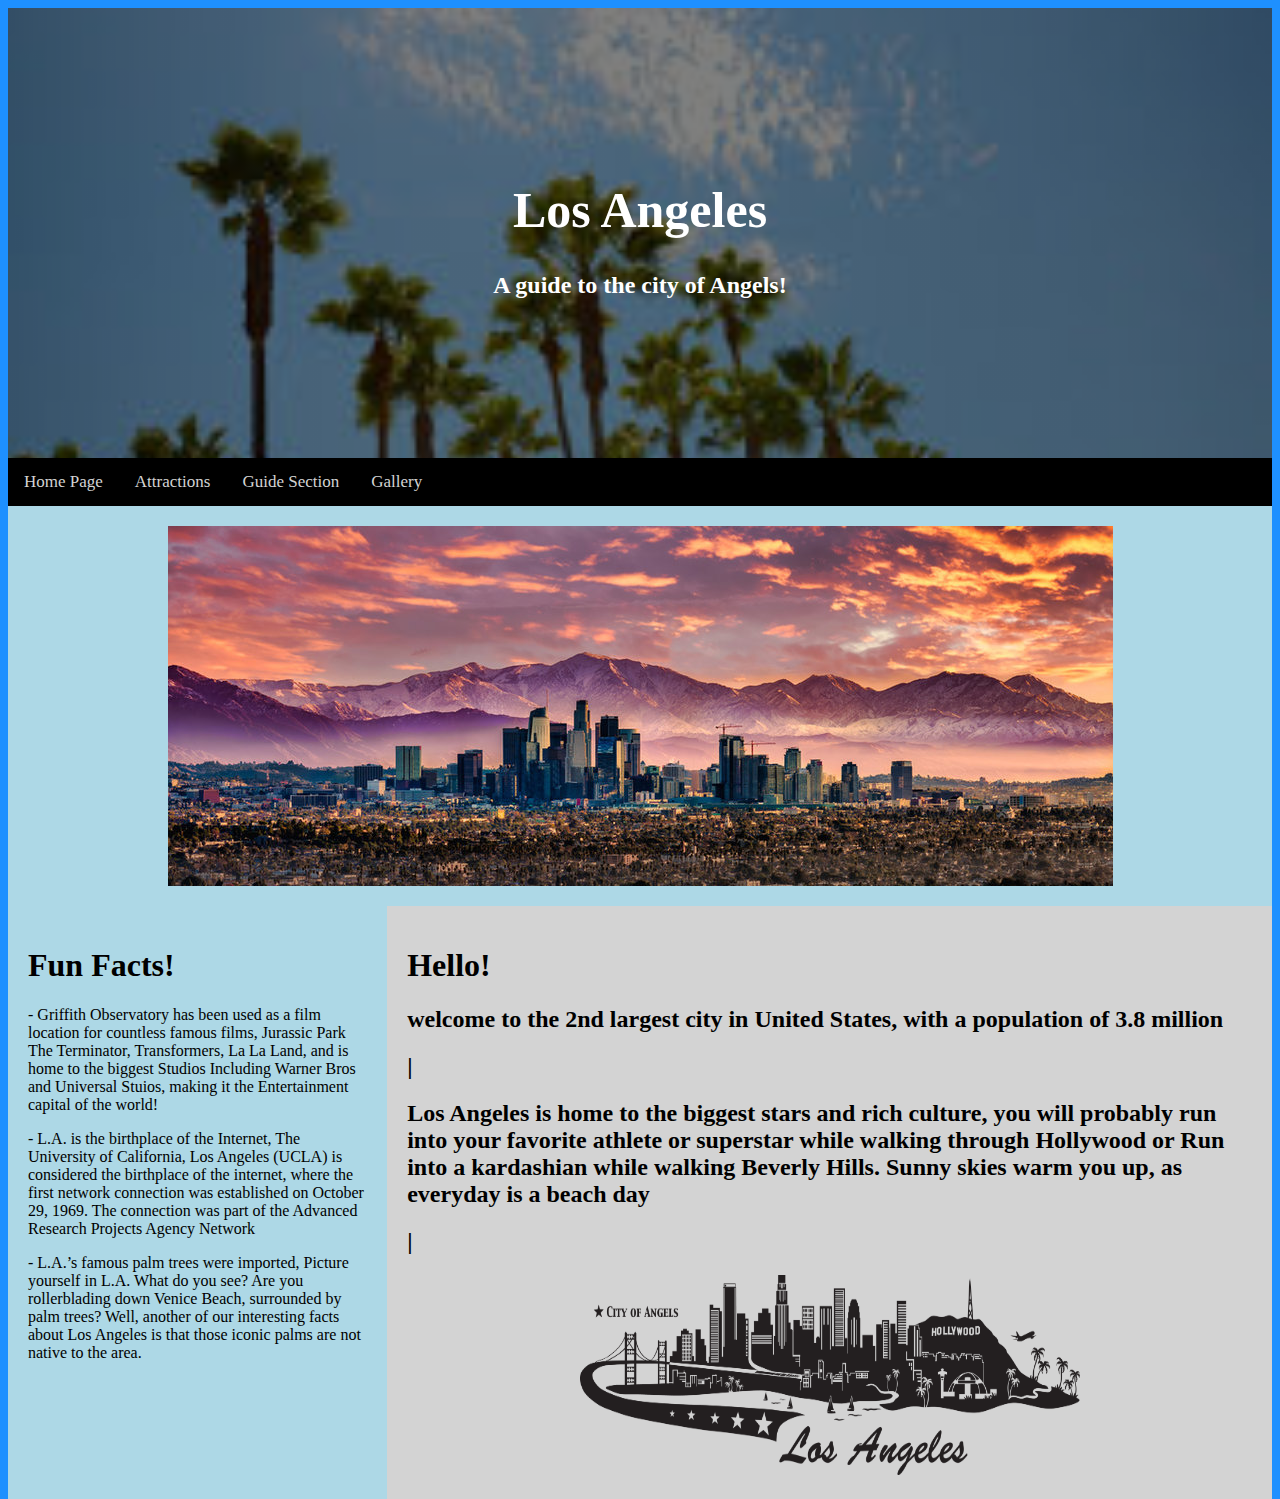
<file: index.html>
<!DOCTYPE html>
<html lang="en">
<head>
  <link rel="stylesheet" href="stylesheet.css">
<title>Globetrotter</title>
<meta charset="UTF-8">
<meta name="viewport" content="width=device-width, initial-scale=1">

</head>
<body>

  <div class="header">
    <div class="hero-text">
      <h1>Los Angeles</h1>
      <h2>A guide to the city of Angels!</h2>
    </div>
  </div>

  <div class="topnav">
    <a href="index.html">Home Page</a>
    <a href="attractions.html">Attractions</a>
    <a href="guide.html">Guide Section</a>
    <a href="gallery.html">Gallery</a>
  </div>
  <div class="home-img" > 
   <img src=./assets/LAskyline.jpg alt="LAskyline"> 
  </div>

<div class="row">
  <div class="side">
    <h1> Fun Facts!</h1>
    <p> - Griffith Observatory has been used as a film location for countless famous films, Jurassic Park
      The Terminator, Transformers, La La Land, and is home to the biggest Studios Including Warner Bros and Universal Stuios, making it the Entertainment capital of the world! </p>
    <p> - L.A. is the birthplace of the Internet, The University of California, Los Angeles (UCLA) is considered the birthplace of the internet, where the first network connection was established on October 29, 1969. The connection was part of the Advanced Research Projects Agency Network </p>
    <p>- L.A.’s famous palm trees were imported, Picture yourself in L.A. What do you see? Are you rollerblading down Venice Beach, surrounded by palm trees? Well, another of our interesting facts about Los Angeles is that those iconic palms are not native to the area. </p>
  </div>
  <div class="main">
    <h1> Hello! </h1>
    <h2> welcome to the 2nd largest city in United States, with a population of 3.8 million </h2>
    <h2>                                                                                                        
      |
    </h2>
    <h2>Los Angeles is home to the biggest stars and rich culture, you will probably run into your favorite athlete or superstar while walking through Hollywood or Run into a kardashian while walking Beverly Hills. Sunny skies warm you up, as everyday is a beach day </h2>
    <h2>                                                                                                        
      |
    </h2>
    <center> <img src=./assets/Los-Angeles.png alt="LA" width="500" height="200" > </center>
  </div>

</div>

</body>
</html>
</file>
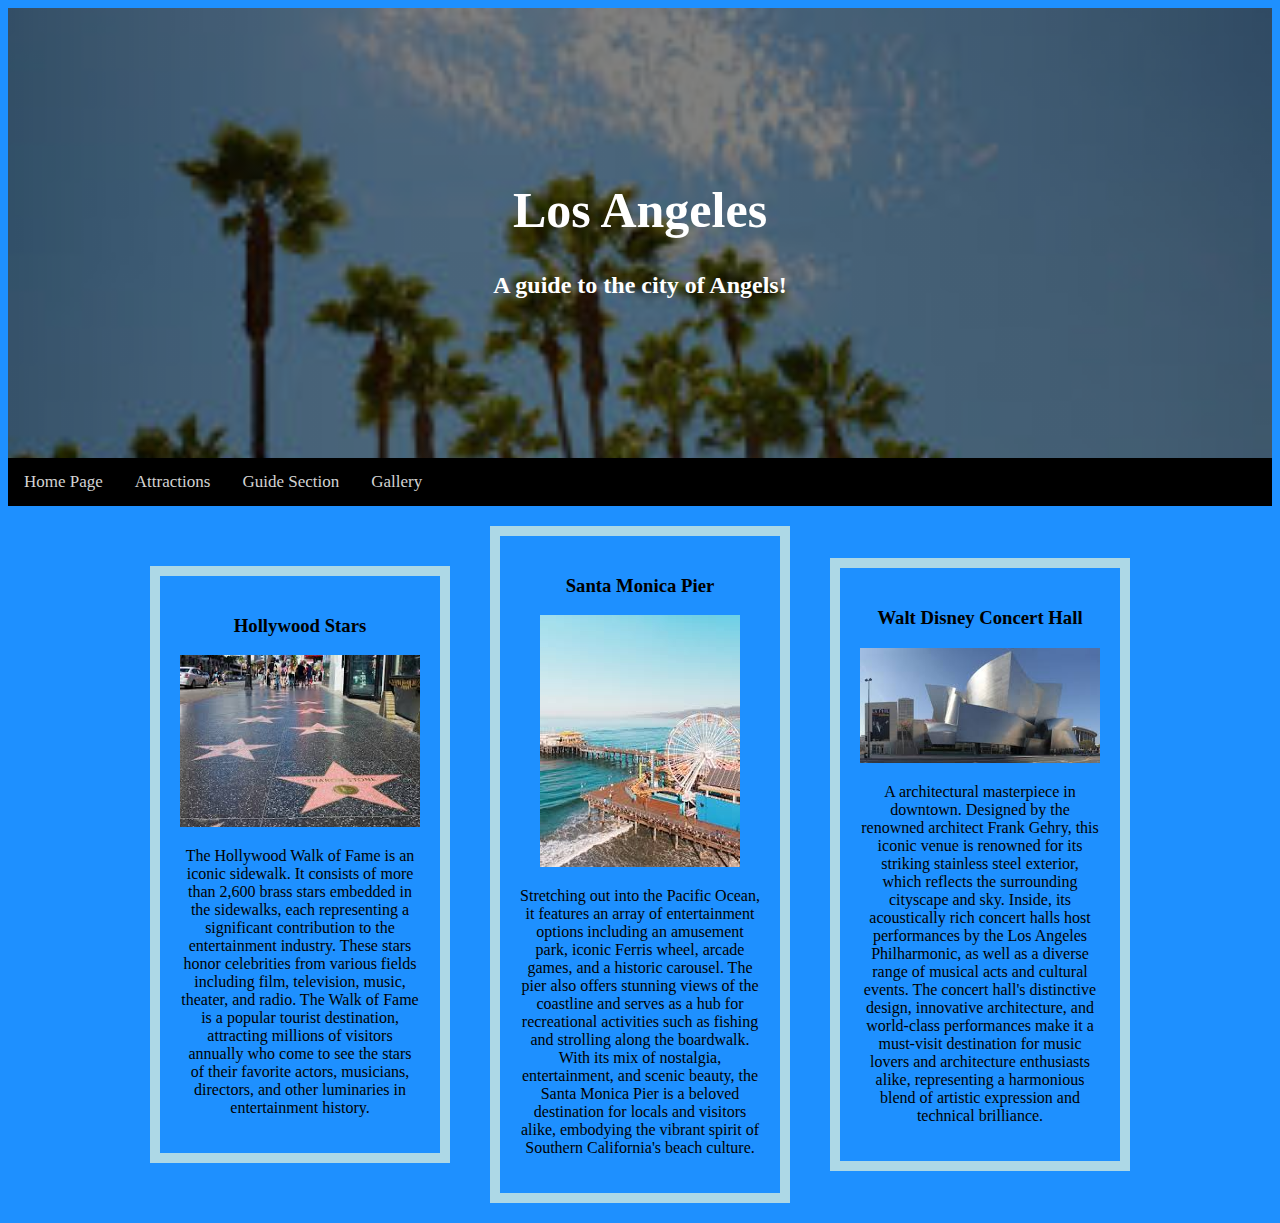
<file: attractions.html>
<!DOCTYPE html>
<html lang="en">
<head>
  <link rel="stylesheet" href="stylesheet.css">
<title>Globetrotter</title>
<meta charset="UTF-8">
<meta name="viewport" content="width=device-width, initial-scale=1">
<style>
</style>
</head>
<body>

  <div class="header">
    <div class="hero-text">
        <h1>Los Angeles</h1>
        <h2>A guide to the city of Angels!</h2>
    </div>
  </div>

  <div class="topnav">
    <a href="index.html">Home Page</a>
    <a href="attractions.html">Attractions</a>
    <a href="guide.html">Guide Section</a>
    <a href="gallery.html">Gallery</a>
  </div>

  <div class="attraction-container">
    <section class="attraction">
        <h3>Hollywood Stars</h3>
        <img src="./assets/hwoodstars.jpg">
        <p>
          The Hollywood Walk of Fame is an iconic sidewalk. It consists of more than 2,600 brass stars embedded in the sidewalks, each representing a significant contribution to the entertainment industry. These stars honor celebrities from various fields including film, television, music, theater, and radio. The Walk of Fame is a popular tourist destination, attracting millions of visitors annually who come to see the stars of their favorite actors, musicians, directors, and other luminaries in entertainment history.
        </p>
    </section>
    <section class="attraction">
        <h3>Santa Monica Pier</h3>
        <img src="./assets/santamonica.jpg">
        <p>
          Stretching out into the Pacific Ocean, it features an array of entertainment options including an amusement park, iconic Ferris wheel, arcade games, and a historic carousel. The pier also offers stunning views of the coastline and serves as a hub for recreational activities such as fishing and strolling along the boardwalk. With its mix of nostalgia, entertainment, and scenic beauty, the Santa Monica Pier is a beloved destination for locals and visitors alike, embodying the vibrant spirit of Southern California's beach culture.
        </p>
    </section>
    <section class="attraction">
        <h3>Walt Disney Concert Hall</h3>
        <img src="./assets/waltdisney.jpg">
        <p>
          A architectural masterpiece in downtown. Designed by the renowned architect Frank Gehry, this iconic venue is renowned for its striking stainless steel exterior, which reflects the surrounding cityscape and sky. Inside, its acoustically rich concert halls host performances by the Los Angeles Philharmonic, as well as a diverse range of musical acts and cultural events. The concert hall's distinctive design, innovative architecture, and world-class performances make it a must-visit destination for music lovers and architecture enthusiasts alike, representing a harmonious blend of artistic expression and technical brilliance.
        </p>
    </section>
</div>

</body>
</html>
</file>
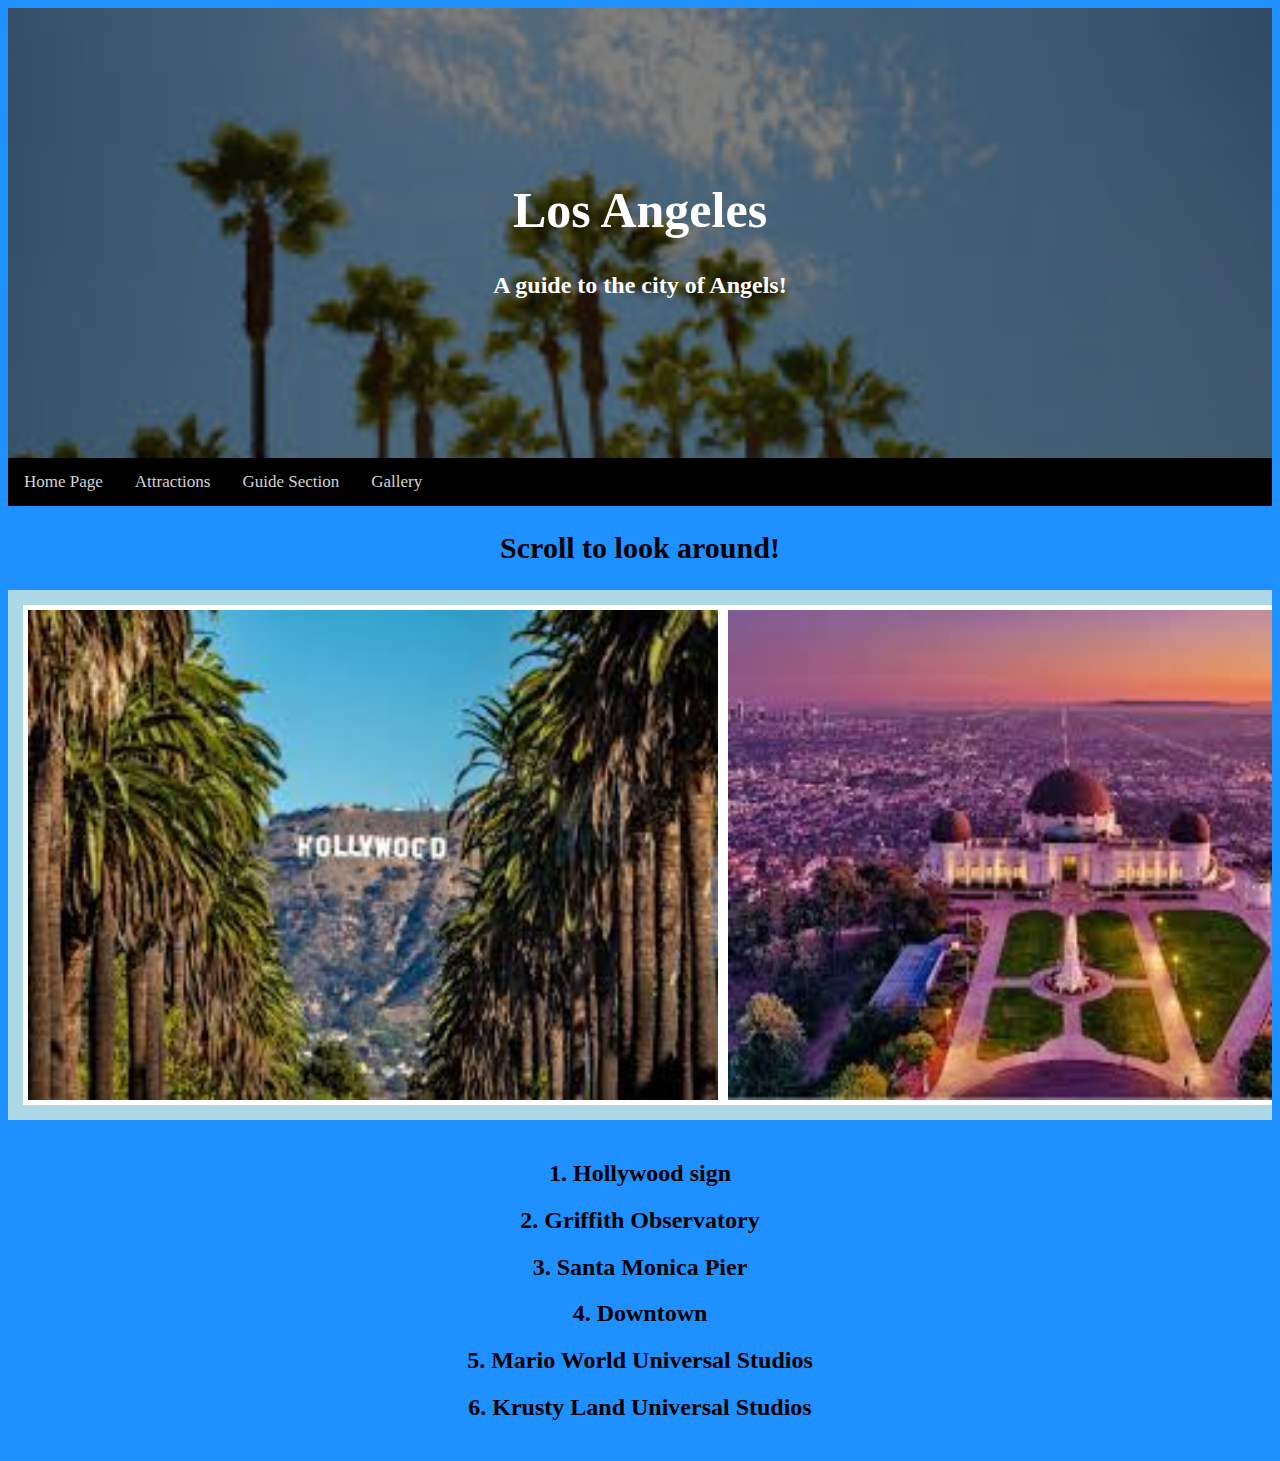
<file: gallery.html>
<!DOCTYPE html>
<html lang="en">
<head>
  <link rel="stylesheet" href="stylesheet.css">
<title>Globetrotter</title>
<meta charset="UTF-8">
<meta name="viewport" content="width=device-width, initial-scale=1">
<style>
</style>
</head>
<body>

  <div class="header">
    <div class="hero-text">
        <h1>Los Angeles</h1>
        <h2>A guide to the city of Angels!</h2>
    </div>
  </div>

  <div class="topnav">
    <a href="index.html">Home Page</a>
    <a href="attractions.html">Attractions</a>
    <a href="guide.html">Guide Section</a>
    <a href="gallery.html">Gallery</a>
  </div>
  <div class="normheader">
    <h2> Scroll to look around!</h2>
  </div>
    <div  class="img-scroll-container"> 
      <img src="./assets/Hwoodsign.jpg" alt="Hwoodsign" width="700" height="500">
      <!-- <figcaption class="figcaption">Fig.1 - Trulli, Puglia, Italy.</figcaption> -->
      <img src="./assets/Griffith.jpg" alt="Griffith" width="700" height="500">
      <!-- <figcaption>Fig.1 - Trulli, Puglia, Italy.</figcaption> -->
      <img src="./assets/Beach.jpg" alt="Beach" width="700" height="500">
      <!-- <figcaption>Fig.1 - Trulli, Puglia, Italy.</figcaption> -->
      <img src="./assets/Dtla.jpg" alt="Dtla" width="700" height="500">
      <img src="./assets/mario.jpg" alt="mario" width="700" height="500">      
      <img src="./assets/krusty.jpg" alt="krusty" width="700" height="500">
    </div>

    <div class="galleryText">
      <h2> 1. Hollywood sign</h2>                                                                                                        
      <h2> 2. Griffith Observatory</h2>
      <h2> 3. Santa Monica Pier</h2>                                                                                                        
      <h2> 4. Downtown</h2>
      <h2> 5. Mario World Universal Studios </h2>                                                                                                        
      <h2> 6. Krusty Land Universal Studios</h2>
    </div>

</body>
</html>
</file>
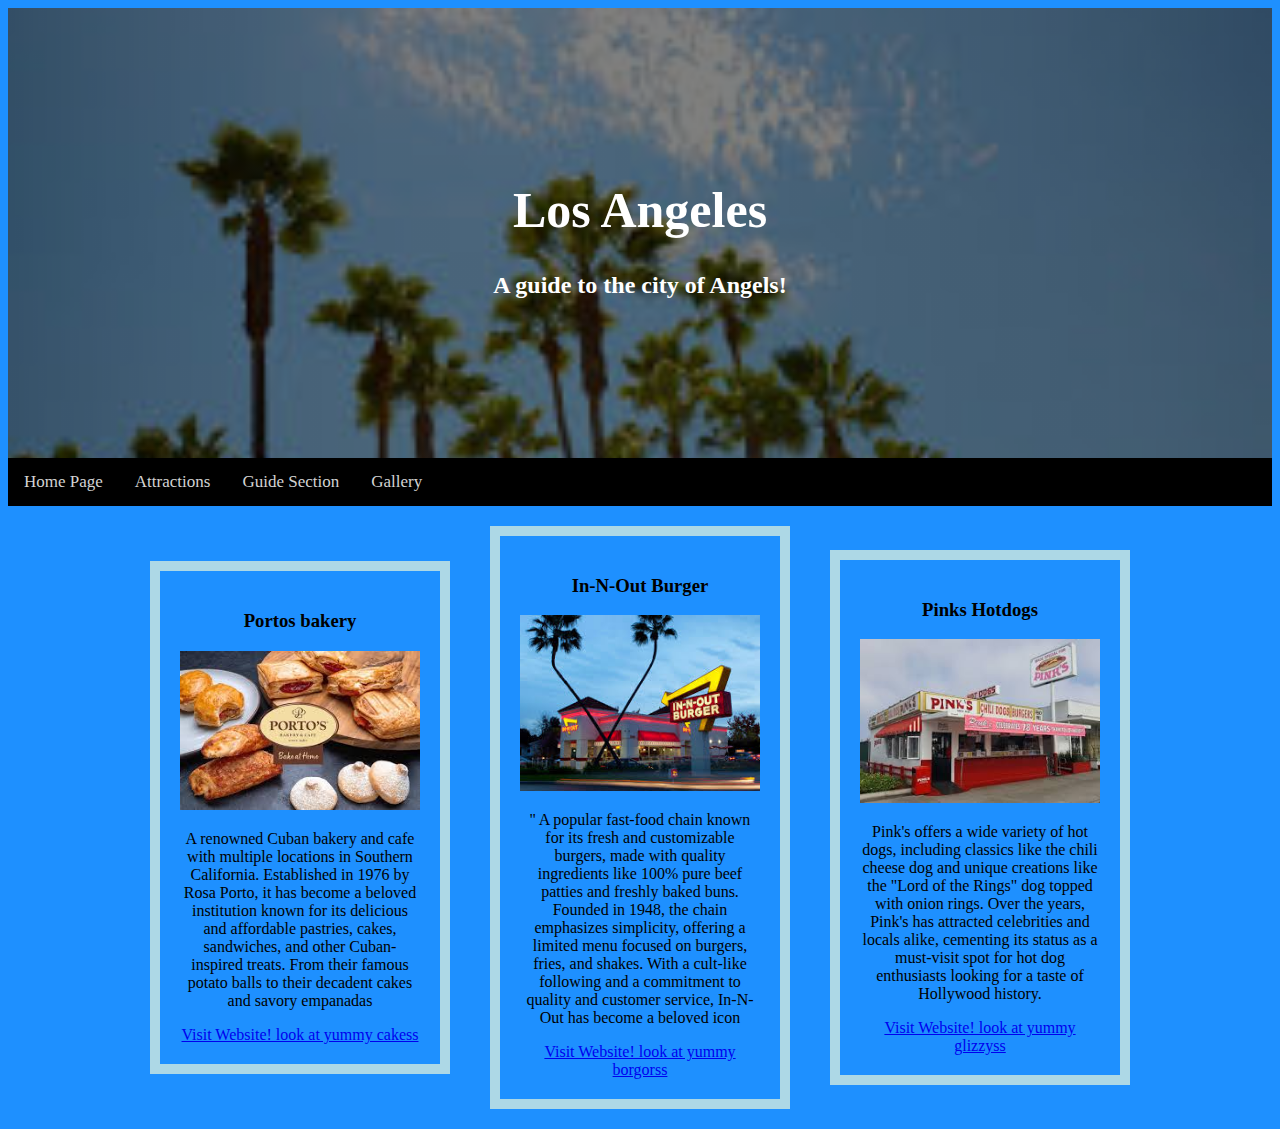
<file: guide.html>
<!DOCTYPE html>
<html lang="en">
<head>
  <link rel="stylesheet" href="stylesheet.css">
<title>Globetrotter</title>
<meta charset="UTF-8">
<meta name="viewport" content="width=device-width, initial-scale=1">
<style>
    
</style>
</head>
<body>

    <div class="header">
        <div class="hero-text">
        <h1>Los Angeles</h1>
        <h2>A guide to the city of Angels!</h2>
        </div>
      </div>

  <div class="topnav">
    <a href="index.html">Home Page</a>
    <a href="attractions.html">Attractions</a>
    <a href="guide.html">Guide Section</a>
    <a href="gallery.html">Gallery</a>
  </div>
  
  <div class="guide-container">
    <section class="guide">
        <h3>Portos bakery</h3>
        <img src="./assets/portos.jpg">
        <p>
          A renowned Cuban bakery and cafe with multiple locations in Southern California. Established in 1976 by Rosa Porto, it has become a beloved institution known for its delicious and affordable pastries, cakes, sandwiches, and other Cuban-inspired treats. From their famous potato balls to their decadent cakes and savory empanadas
        </p>
        <a href="https://www.portosbakery.com/">Visit Website! look at yummy cakess</a>
    </section>

    <section class="guide">
      <h3>In-N-Out Burger</h3>
      <img src="./assets/ninout.jpg">
      <p>''
         A popular fast-food chain known for its fresh and customizable burgers, made with quality ingredients like 100% pure beef patties and freshly baked buns. Founded in 1948, the chain emphasizes simplicity, offering a limited menu focused on burgers, fries, and shakes. With a cult-like following and a commitment to quality and customer service, In-N-Out has become a beloved icon 
      </p>
      <a href="https://www.in-n-out.com/">Visit Website! look at yummy borgorss</a>
    </section>

    <section class="guide">
        <h3>Pinks Hotdogs</h3>
        <img src="./assets/pinks.jpg">
        <p>
          Pink's offers a wide variety of hot dogs, including classics like the chili cheese dog and unique creations like the "Lord of the Rings" dog topped with onion rings. Over the years, Pink's has attracted celebrities and locals alike, cementing its status as a must-visit spot for hot dog enthusiasts looking for a taste of Hollywood history.
        </p>
        <a href="https://www.pinkshollywood.com/">Visit Website! look at yummy glizzyss</a>
    </section>
</div>

</body>
</html>
</file>
<file: stylesheet.css>
/* Ensure proper sizing */
  * {
    box-sizing: border-box;
  }
  
  body, html {
    height: 100%;
    color: black;
    background-color: dodgerblue;

}

.header {
    padding: 50px; /* some padding */
    text-align: center; /* center the text */
    color:white (1, 12, 22); /* white text color */
    font-family: Copperplate, Papyrus, fantasy;
      /* Use "linear-gradient" to add a darken background effect to the image (photographer.jpg). This will make the text easier to read */
    background-image: linear-gradient(rgba(0, 0, 0, 0.5), rgba(0, 0, 0, 0.5)), url("./assets/palmTrees.jpg");

  /* Set a specific height */
    height: 50%;
  /* Position and center the image to scale nicely on all screens */
  background-position: center;
  background-repeat: no-repeat;
  background-size: cover;
  position: relative;
  }

  .home-img {
    background-color: lightblue;
    display: flex;
    justify-content: center;
    align-items: center;
    padding: 20px 0px;

  }
  
  /* Increase the font size of the <h1> element */
  .header h1 {
    font-size:50px;
    font-family: Copperplate, Papyrus, fantasy;
  }

  .normheader {
    text-align: center;
    font-size:20px;
    font-family: Copperplate, Papyrus, fantasy;
    color: black;
  }

  /* Navbar */

/* Add a black background color to the top navigation */
.topnav {
    background-color: black;
    overflow: hidden;
  }
  
  /* Style the links inside the navigation bar */
  .topnav a {
    float: left;
    color: lightgrey;
    text-align: center;
    padding: 14px 16px;
    text-decoration: none;
    font-size: 17px;
    font-family: Copperplate, Papyrus, fantasy;
  }
  
  /* Change the color of links on hover */
  .topnav a:hover {
    background: lightblue; 
    color: black
;
  }
  

  /* Column container */
  .row {
    display: flex;
    flex-wrap: wrap;
    background: lightblue;
    font-family: Copperplate, Papyrus, fantasy; 
  }


  /* Create two unequal columns that sits next to each other */
  /* Sidebar/left column */
  .side {
    flex: 30%; /* Set the width of the sidebar */
    padding: 20px; /* Some padding */
    font-family: Copperplate, Papyrus, fantasy;
  }

  .column {
    float: left;
    width: 33.33%;
  }
  
  /* Clear floats after the columns */
  .row:after {
    content: "";
    display: table;
    clear: both;
  }

  /* Main column */
  .main {
    flex: 70%; /* Set the width of the main content */
    background-color: lightgrey; /* White background color */
    padding: 20px; /* Some padding */
    font-family: Copperplate, Papyrus, fantasy;
  }

  .galleryText {
    flex: 70%; /* Set the width of the main content */
    background-color: dodgerblue; /* White background color */
    padding: 20px; /* Some padding */
    font-family: Copperplate, Papyrus, fantasy;
    text-align: center;
  }

  .attraction-container {
    display: flex;
    flex-wrap: wrap; /* Allow attractions to wrap to the next line */
    justify-content: center; /* Center items horizontally */
    align-items: center; /* Center items vertically */
}
.attraction {
    width: 300px; /* Set width for each attraction */
    margin: 20px; /* Add spacing between attractions */
    padding: 20px; /* Add internal spacing */
    border: 10px solid lightblue; /* Add border for each attraction */
    text-align: center;
    font-family: Copperplate, Papyrus, fantasy;

}
.attraction img {
    max-width: 100%; /* Ensure images don't exceed the width of their containers */
    height: auto; /* Maintain aspect ratio */
}

.guide-container {
  display: flex;
  flex-wrap: wrap; /* Allow attractions to wrap to the next line */
  justify-content: center; /* Center items horizontally */
  align-items: center; /* Center items vertically */
}
.guide {
  width: 300px; /* Set width for each attraction */
  margin: 20px; /* Add spacing between attractions */
  padding: 20px; /* Add internal spacing */
  border: 10px solid lightblue; /* Add border for each attraction */
  text-align: center;
  font-family: Copperplate, Papyrus, fantasy;

}
.guide img {
  max-width: 100%; /* Ensure images don't exceed the width of their containers */
  height: auto; /* Maintain aspect ratio */
}


/* Place text in the middle of the image */
.hero-text {
  text-align: center;
  position: absolute;
  top: 50%;
  left: 50%;
  transform: translate(-50%, -50%);
  color: white;
}

.img-scroll-container {
    display: flex;
    background-color: lightblue;
    overflow: auto;
    white-space: nowrap;
    padding: 15px;
  }
  
  .img-scroll-container img {
    padding: 5px;
    color: lightblue;
    background: white;
  }


/* Media Queries */

   /* Responsive layout - when the screen is less than 700px wide, make the two columns stack on top of each other instead of next to each other */
@media screen and (max-width: 700px) {
  .row {
    flex-direction: column;
  }
}

/* Responsive layout - when the screen is less than 400px wide, make the navigation links stack on top of each other instead of next to each other */
@media screen and (max-width: 400px) {
  .navbar a {
    float: none;
    width: 100%;
  }

}
</file>
